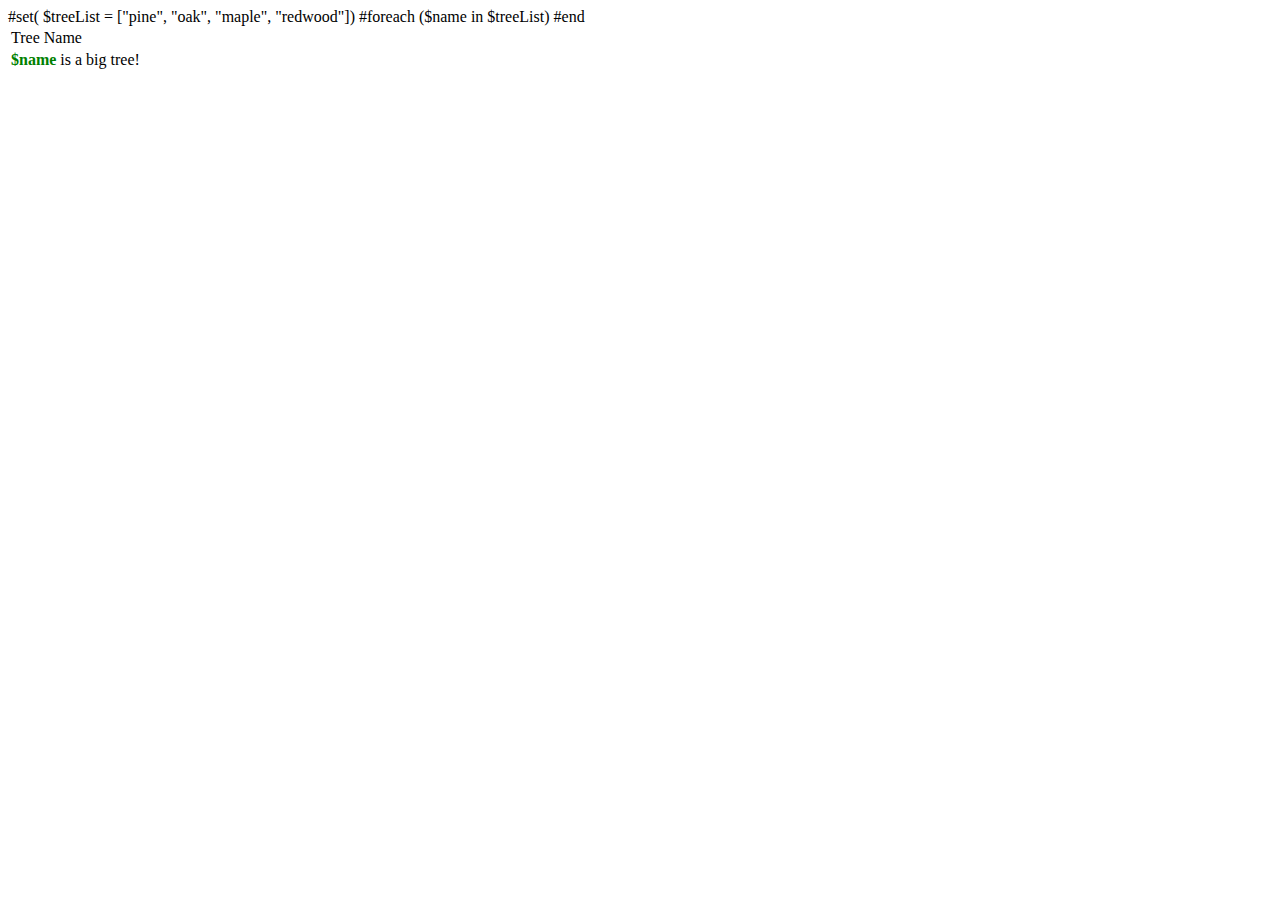
<file: loopholePro/target/loopholePro/views/index.html>
<!DOCTYPE html>
<html>
<head>
<meta charset="UTF-8">
<title>Insert title here</title>
</head>
<body>
#set( $treeList = ["pine", "oak", "maple", "redwood"])
<table>
<tr><td>Tree Name</td></tr>
#foreach ($name in $treeList)
<tr>
 <td>
     <b><font color="GREEN">$name</font></b> is a big tree!
 </td>
</tr>
#end
</table>
</body>
</html>
</file>
